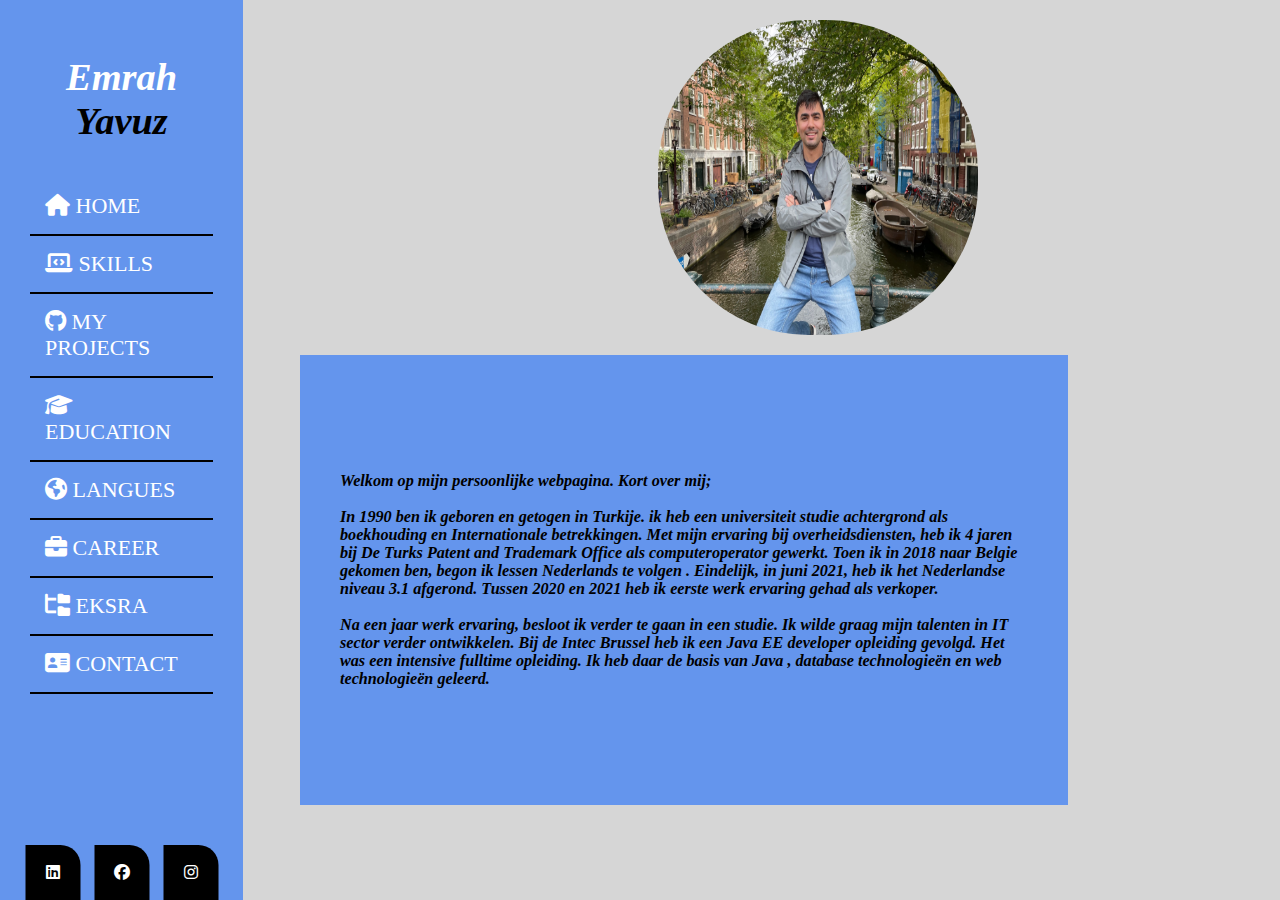
<file: index.html>
<!DOCTYPE html>
<html lang="en">
<head>
    <meta charset="UTF-8">
    <meta http-equiv="X-UA-Compatible" content="IE=edge">
    <meta name="viewport" content="width=device-width, initial-scale=1.0">
    <title>MyWebsite</title>
    <link rel="stylesheet" href="style.css">
    <link rel="stylesheet" href="https://cdnjs.cloudflare.com/ajax/libs/font-awesome/6.1.1/css/all.min.css">

<style>.content .imgg {




border: 20px solid rgb(214, 214, 214);}</style>
    <style> .content .imgg .imggg {
               

               width: 25vw;
        height: 35vh;

        border-top-right-radius: 150px;
        border-top-left-radius: 150px;
        border-bottom-right-radius: 150px;
        border-bottom-left-radius: 150px;


      } </style>


    <style>.content .pree{

font-style: italic;

  font-size: calc(1.08vw);

  align-items: center;

  display: flex;

  justify-content: center;

  flex-direction: column;

  color: black;

  width: 60vw;
        height: 50vh;


         border: 40px solid CornflowerBlue;
        
        background-color: CornflowerBlue;
        color: black; } </style>
<body>
    
    <div class="container">
        <div class="menu">
            
            <h2></i><span>Emrah</span>  Yavuz</i> </h2>

            <div class="linklerr">
               

                <ul><li><a href="file:///C:/Users/yorgo/Desktop/HtmlCss2/index.html"> <i class="fas fa-home"></i>  Home</a></li></ul>
                <ul><li><a href="file:///C:/Users/yorgo/Desktop/HtmlCss2/skills.html"><i class="fa-solid fa-laptop-code"></i>  Skills</a></li></ul>
                <ul><li><a href="file:///C:/Users/yorgo/Desktop/HtmlCss2/projects.html"><i class="fa-brands fa-github"></i>  My Projects</a></li></ul>
                <ul><li><a href="file:///C:/Users/yorgo/Desktop/HtmlCss2/education.html"><i class="fa-solid fa-graduation-cap"></i>  Education</a></li></ul>
                <ul><li><a href="file:///C:/Users/yorgo/Desktop/HtmlCss2/langues.html"><i class="fa-solid fa-earth-americas"></i>  Langues</a></li></ul>
                <ul><li><a href="file:///C:/Users/yorgo/Desktop/HtmlCss2/career.html"><i class="fa-solid fa-briefcase"></i>  Career</a></li></ul>
                <ul><li><a href="file:///C:/Users/yorgo/Desktop/HtmlCss2/extra.html"><i class="fa-solid fa-folder-tree"></i>  Eksra</a></li></ul>
                <ul><li><a href="file:///C:/Users/yorgo/Desktop/HtmlCss2/contact.html"><i class="fa-solid fa-address-card"></i>  Contact</a></li></ul>

            </div>
       

       <div class="social_media">
           <a href="https://www.linkedin.com/in/emrah-yavuz-8b889a22a/"><i class="fa-brands fa-linkedin"></i></a>
        <a href="https://www.facebook.com/emrah.yavuzx"><i class="fa-brands fa-facebook"></i></a>
        <a href="https://www.instagram.com/emrahyavuzx/"><i class="fa-brands fa-instagram"></i></a>
         </div>
      </div>

      <div class="content">

        

        <div class="imgg">

            <img class="imggg" src="IMG_6849 (1).jpg" width="357" height="297" > 
        
        </div>
       
       

       <div  class="pree">
            <h3> 
                Welkom op mijn persoonlijke webpagina. Kort over mij; <br><br>
                
                In 1990 ben ik geboren en getogen in Turkije. ik heb een universiteit studie achtergrond als boekhouding en Internationale betrekkingen.
            Met mijn ervaring bij overheidsdiensten, heb ik 4 jaren bij De Turks Patent and Trademark
            Office als computeroperator gewerkt. Toen ik in 2018 naar Belgie gekomen ben, begon ik
            lessen Nederlands te volgen . Eindelijk, in juni 2021, heb ik het Nederlandse niveau 3.1
            afgerond. Tussen 2020 en 2021 heb ik eerste werk ervaring gehad als verkoper. <br><br>

                Na een jaar werk ervaring, besloot ik verder te gaan in een studie. Ik
                wilde graag mijn talenten in IT sector verder ontwikkelen. Bij de Intec Brussel heb
            ik een Java EE developer opleiding gevolgd. Het was een intensive fulltime opleiding. Ik heb
            daar de basis van Java , database technologieën en web technologieën geleerd.
            
            </h3>
            
       </div>
        

      </div>
       

</div> 


</body>
</html>
</file>
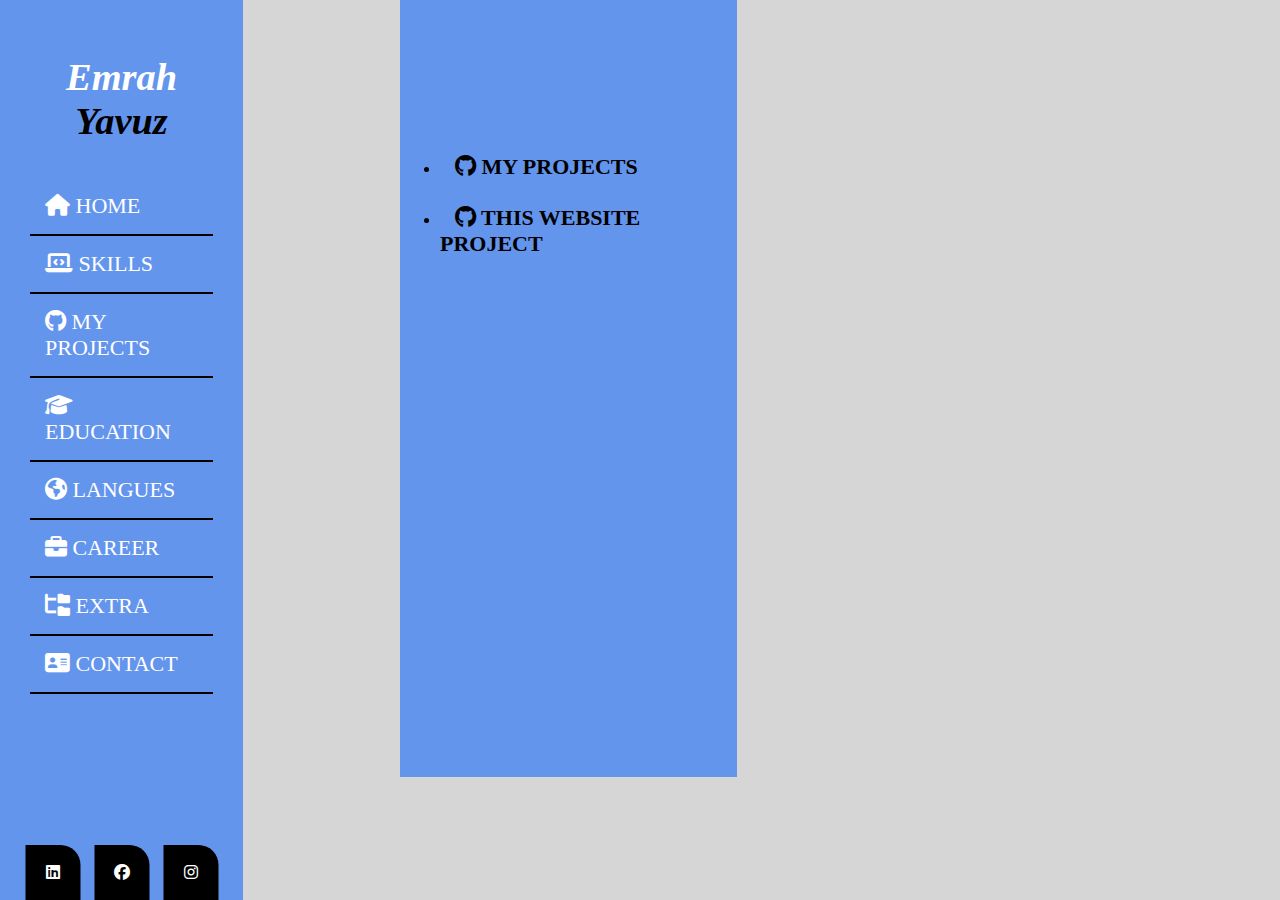
<file: projects.html>
<!DOCTYPE html>
<html lang="en">
<head>
    <meta charset="UTF-8">
    <meta http-equiv="X-UA-Compatible" content="IE=edge">
    <meta name="viewport" content="width=device-width, initial-scale=1.0">
    <title>MyWebsite</title>
    <link rel="stylesheet" href="style.css">
    <link rel="stylesheet" href="https://cdnjs.cloudflare.com/ajax/libs/font-awesome/6.1.1/css/all.min.css">

    <style>.content .pree{
        border: 40px solid CornflowerBlue;
        border-bottom-width: 520px;
        border-top-width: 129px;

       margin-right: 600px;
       margin-left: 100px;

       background-color: CornflowerBlue;
       color: black; } 
       
       </style>
        <style>.content ul li a{

            text-transform: uppercase;

            font-size:22px;

            padding: 15px;

           
           color: #000;
           } </style>

<style>.content ul li a:hover{ color: white;
    transition: .7s;

   
   } </style>

<style>.content ul {

margin-top: 25px;
    
   } </style>




<body>
    
    <div class="container">

        <div class="menu">
       <h2></i><span>Emrah</span>  Yavuz</i> </h2>

       <ul><li><a href="file:///C:/Users/yorgo/Desktop/HtmlCss2/index.html"> <i class="fas fa-home"></i>  Home</a></li></ul>
       <ul><li><a href="file:///C:/Users/yorgo/Desktop/HtmlCss2/skills.html"><i class="fa-solid fa-laptop-code"></i>  Skills</a></li></ul>
       <ul><li><a href="file:///C:/Users/yorgo/Desktop/HtmlCss2/projects.html"><i class="fa-brands fa-github"></i>  My Projects</a></li></ul>
       <ul><li><a href="file:///C:/Users/yorgo/Desktop/HtmlCss2/education.html"><i class="fa-solid fa-graduation-cap"></i>  Education</a></li></ul>
       <ul><li><a href="file:///C:/Users/yorgo/Desktop/HtmlCss2/langues.html"><i class="fa-solid fa-earth-americas"></i>  Langues</a></li></ul>
       <ul><li><a href="file:///C:/Users/yorgo/Desktop/HtmlCss2/career.html"><i class="fa-solid fa-briefcase"></i>  Career</a></li></ul>
       <ul><li><a href="file:///C:/Users/yorgo/Desktop/HtmlCss2/extra.html"><i class="fa-solid fa-folder-tree"></i>  Extra</a></li></ul>
       <ul><li><a href="file:///C:/Users/yorgo/Desktop/HtmlCss2/contact.html"><i class="fa-solid fa-address-card"></i>  Contact</a></li></ul>

       <div class="social_media">
           <a href="https://www.linkedin.com/in/emrah-yavuz-8b889a22a/"><i class="fa-brands fa-linkedin"></i></a>
        <a href="https://www.facebook.com/emrah.yavuzx"><i class="fa-brands fa-facebook"></i></a>
        <a href="https://www.instagram.com/emrahyavuzx/"><i class="fa-brands fa-instagram"></i></a>
         </div>
      </div>

      <div class="content">
        <div class="pree">
           
                
            <ul><li><h3><a href="https://github.com/EmrahYYY"><i class="fa-brands fa-github"></i> My Projects</a></h3> </li></ul>
            
            <ul><li><h3><a href="https://github.com/EmrahYYY"><i class="fa-brands fa-github"></i>  this website project</a></h3></li></ul>
            
        
        </div>
        
        
      </div>
       

</div> 


</body>
</html>
</file>
<file: style.css>
* {
  margin: 0;
  padding: 0;
  box-sizing: border-box;
  text-decoration: none;
}

body {
  background: rgb(214, 214, 214);
}

.container .menu {
  position: fixed;
  width: 19vw;
  height: 100vh;
  background: CornflowerBlue;

  padding: 30px;
}

.container .menu h2 {
  font-style: italic;

  font-size: calc(3vw);

  align-items: center;

  display: flex;

  justify-content: center;

  flex-direction: column;

  color: black;

  padding: 5px;

  padding-top: 25px;

  padding-bottom: 35px;

  cursor: pointer;

  transition: 0.5s;
}

.container .menu h2 span {
  color: white;
  transition: 0.5s;
}

.container .menu h2:hover {
  color: white;
}

.container .menu h2 span:hover {
  color: black;
}

.container .menu ul li a {
  text-transform: uppercase;

  font-size: 22px;
  color: white;
  padding-bottom: 15px;
}

.container .menu ul li {
  list-style: none;

  padding: 15px;
  border-bottom: 2px solid black;
}

.container .menu ul li a:hover {
  color: black;
  transition: 0.7s;
}

.container .menu .social_media {
  position: absolute;
  bottom: 0;
  left: 50%;

  transform: translate(-50%);

  display: flex;
}

.container .social_media a {
  display: block;
  width: 55px;
  background: black;
  line-height: 55px;
  text-align: center;
  margin: 0 7px;
  color: white;

  border-top-right-radius: 20px;
}

.container .menu .social_media a :hover {
  color: blue;
  transition: 0.5s;
}

.container .content {
  width: 81vw;
  height: 100vh;

  margin-left: 300px;

  height: 100vh;
}

.container .content img {
  display: block;
  margin-left: auto;
  margin-right: auto;
}
</file>
